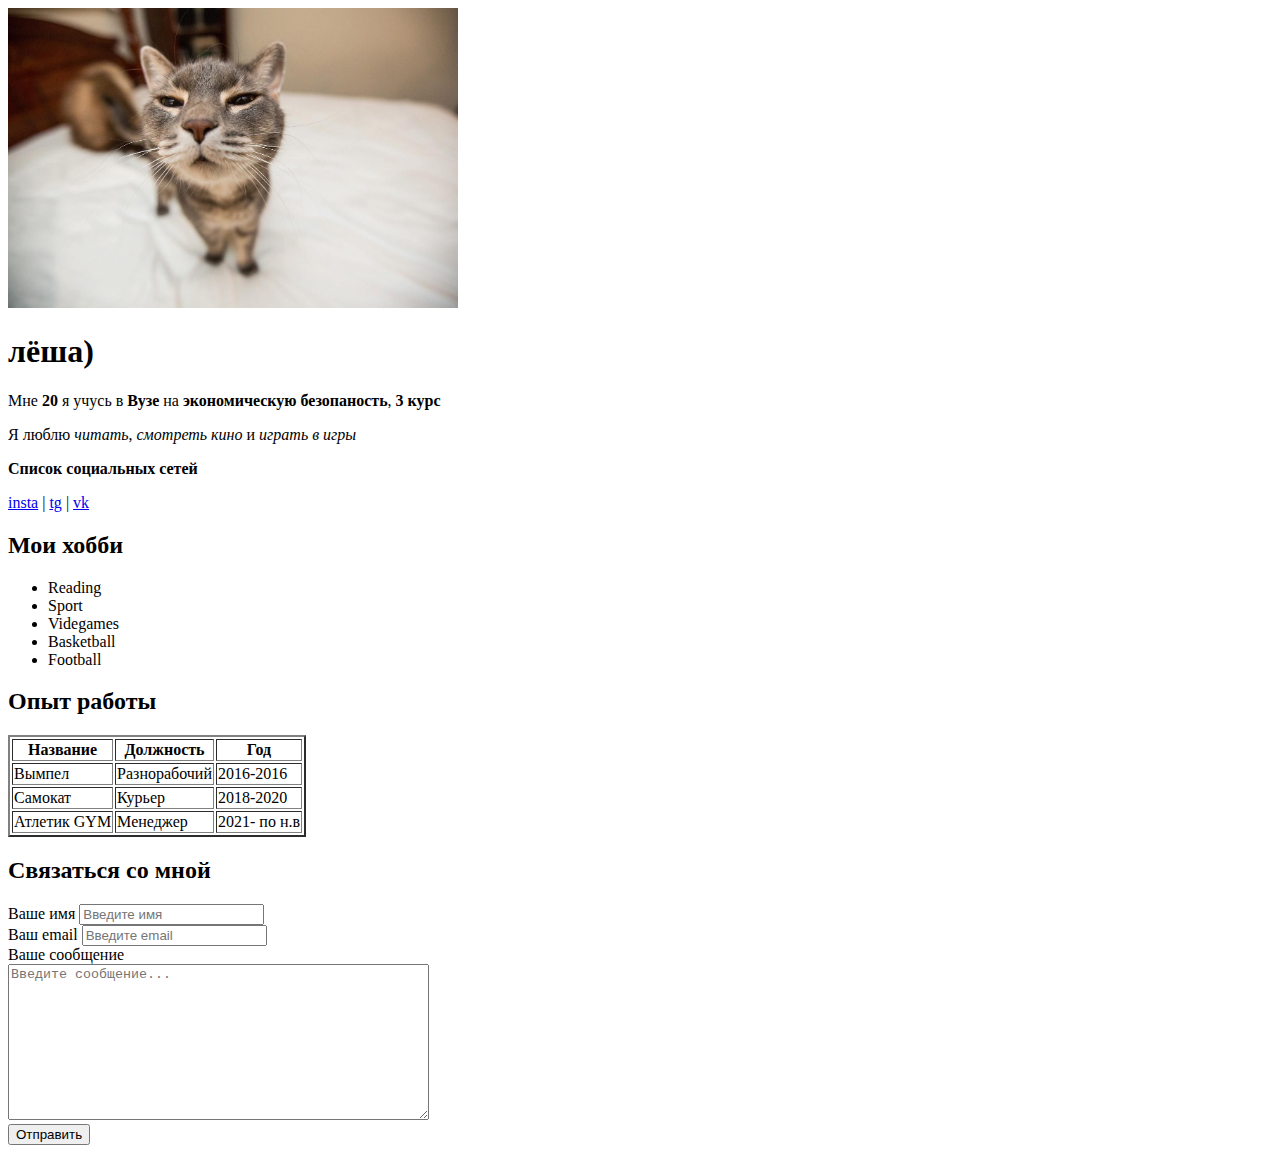
<file: index.html>
<!DOCTYPE html>
<html lang="ru">
<head>
    <meta charset="UTF-8">
    <meta name="viewport" content="width=device-width, initial-scale=1.0">
    <meta name="keysords" content="пися-попа, ляля">
    <meta name="description" content="прикольчики">
    <title>Resume</title>
</head>
<body>
<img src="imgs/cat for html.jpg" width="450" alt="cate">

    <h1>лёша)</h1>
    
    <p>Мне <strong>20</strong> я учусь в <strong>Вузе</strong> на <strong>экономическую безопаность</strong>, <strong>3 курс</strong></p>


    <p>Я люблю <em>читать</em>, <em>смотреть кино</em> и <em>играть в игры</em></p>

    <p><strong>Список социальных сетей</strong></p>

    <a href="#" target="_blank">insta</a>
    |
    <a href="#" target="_blank">tg</a>
    |
    <a href="#" target="_blank">vk</a>

    <h2>Мои хобби</h2>

    <ul>
        <li>Reading</li>
        <li>Sport</li>
        <li>Videgames</li>
        <li>Basketball</li>
        <li>Football</li>
    </ul>

    <h2>Опыт работы</h2>
    <table border="2">
        <thead>
            <tr>
                <th>Название</th>
                <th>Должность</th>
                <th>Год</th>
            </tr>
        </thead>
        <tbody>
            <tr>
                <td>Вымпел</td>
                <td>Разнорабочий</td>
                <td>2016-2016</td>
            </tr>
            <tr>
                <td>Самокат</td>
                <td>Курьер</td>
                <td>2018-2020</td>
            </tr>
            <tr>
                <td>Атлетик GYM</td>
                <td>Менеджер</td>
                <td>2021- по н.в</td>
            </tr>
        </tbody>
    </table>

    <h2>Связаться со мной</h2>
    <form>
        <div>
            <label for="text">Ваше имя</label>
            <input type="text" id="text" placeholder="Введите имя">
        </div>

        <div>
            <label for="email">Ваш email</label>
            <input type="email" id="email" placeholder="Введите email">
        </div>

        <div>
            <label for="message">Ваше сообщение</label>
            <br>
            <textarea id="message" cols="50" rows="10" placeholder="Введите сообщение..."></textarea>
        </div>

        <button>Отправить</button>
    </form>


</body>
</html>
</file>
